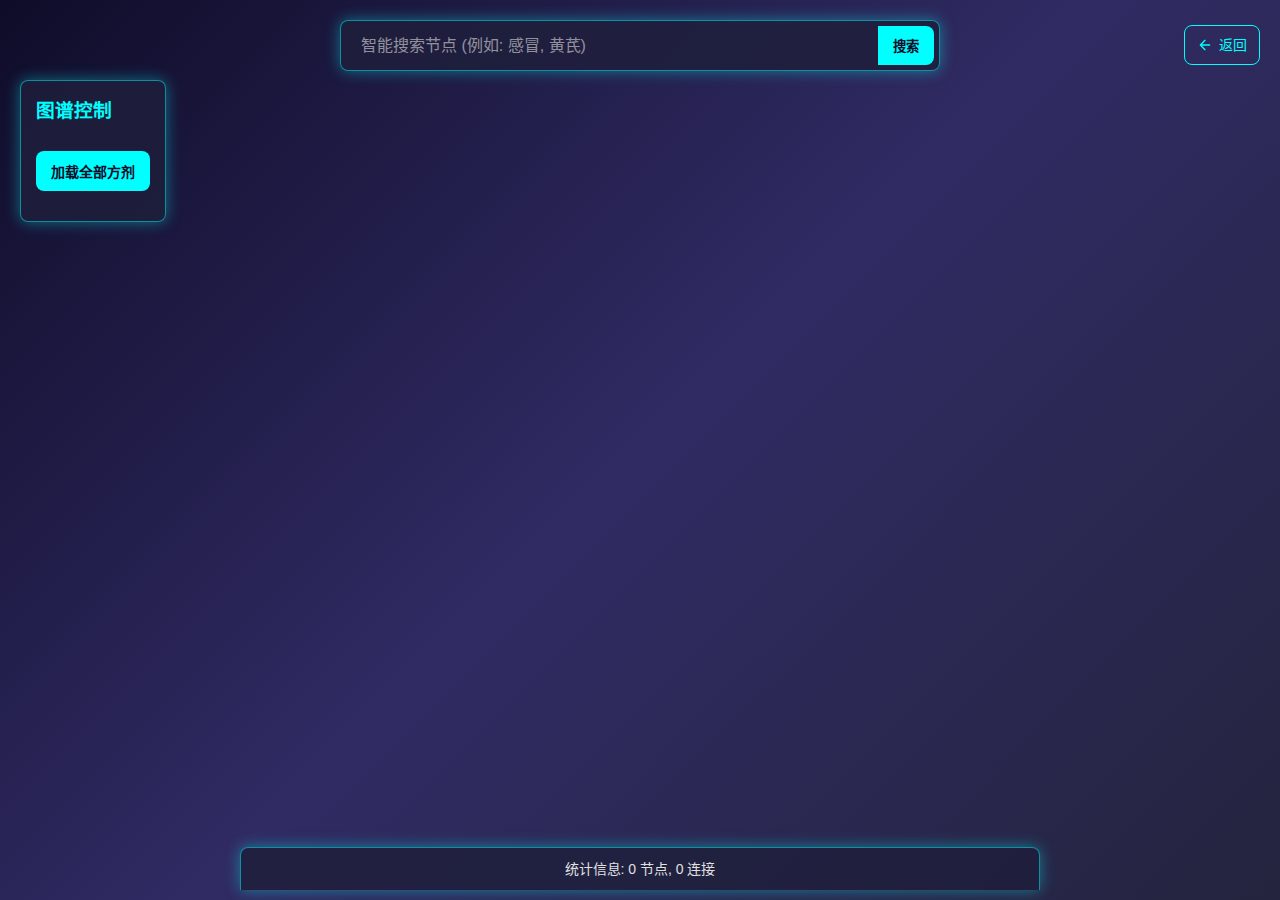
<file: templates/knowledge_graph.html>
<!DOCTYPE html>
<html lang="zh-CN">
<head>
    <meta charset="UTF-8">
    <meta name="viewport" content="width=device-width, initial-scale=1.0">
    <title>中医知识图谱 - 现代科技平台</title>
    <link rel="stylesheet" href="/static/styles.css"> <!-- Keep general styles if needed -->
    <script src="https://d3js.org/d3.v7.min.js"></script>
    <style>
        :root {
            --deep-space-blue-start: #0f0c29;
            --deep-space-blue-mid: #302b63;
            --deep-space-blue-end: #24243e;
            --fluorescent-cyan: #00ffff;
            --fluorescent-magenta: #ff00ff;
            --fluorescent-lime: #ccff00;
            --text-light: #e0e0e0;
            --card-bg: rgba(30, 30, 60, 0.85);
            --border-glow: rgba(0, 255, 255, 0.5);
            --shadow-glow: 0 0 15px rgba(0, 255, 255, 0.4);
            --border-radius-modern: 8px;
        }

        body {
            margin: 0;
            padding: 0;
            background: linear-gradient(135deg, var(--deep-space-blue-start), var(--deep-space-blue-mid), var(--deep-space-blue-end));
            color: var(--text-light);
            font-family: 'Segoe UI', 'Microsoft YaHei', sans-serif;
            overflow: hidden; /* Prevent body scrollbars */
            min-height: 100vh;
        }

        .container {
            display: flex;
            flex-direction: column;
            height: 100vh;
            width: 100%;
            padding: 0; /* Remove default padding if any */
            margin: 0;
            position: relative; /* Needed for absolute positioning of children */
        }

        /* Top Search Bar */
        .top-search-container {
            position: absolute;
            top: 20px;
            left: 50%;
            transform: translateX(-50%);
            width: 50%;
            max-width: 600px;
            display: flex;
            background-color: var(--card-bg);
            border-radius: var(--border-radius-modern);
            box-shadow: var(--shadow-glow);
            border: 1px solid var(--border-glow);
            z-index: 20;
            padding: 5px;
        }

        .search-input {
            flex: 1;
            padding: 10px 15px;
            border-radius: var(--border-radius-modern) 0 0 var(--border-radius-modern);
            border: none;
            background-color: transparent;
            color: var(--text-light);
            font-size: 16px;
            outline: none;
        }
        .search-input::placeholder {
            color: rgba(224, 224, 224, 0.6);
        }

        .search-button {
            background-color: var(--fluorescent-cyan);
            color: var(--deep-space-blue-start);
            border: none;
            padding: 10px 15px;
            border-radius: 0 var(--border-radius-modern) var(--border-radius-modern) 0;
            cursor: pointer;
            transition: background-color 0.3s, box-shadow 0.3s;
            font-weight: bold;
        }

        .search-button:hover {
            background-color: var(--fluorescent-magenta);
            box-shadow: 0 0 10px var(--fluorescent-magenta);
        }

        /* Graph Container */
        .graph-container {
            flex-grow: 1; /* Takes remaining space */
            width: 100%;
            position: relative; /* For positioning elements inside */
            overflow: hidden; /* Ensure SVG fits */
        }

        /* Right Floating Info Card (was node-tooltip) */
        .info-card {
            position: absolute;
            top: 80px; /* Below search bar */
            right: 20px;
            width: 300px;
            max-height: calc(100vh - 160px); /* Adjust based on top/bottom elements */
            background-color: var(--card-bg);
            color: var(--text-light);
            border-radius: var(--border-radius-modern);
            border: 1px solid var(--border-glow);
            box-shadow: var(--shadow-glow);
            padding: 15px;
            pointer-events: auto; /* Allow interaction if needed */
            font-size: 14px;
            z-index: 15;
            visibility: hidden; /* Initially hidden */
            opacity: 0;
            transition: opacity 0.3s, visibility 0.3s;
            overflow-y: auto;
        }
        .info-card.visible {
            visibility: visible;
            opacity: 1;
        }

        .info-card-title {
            font-weight: bold;
            font-size: 16px;
            margin-bottom: 10px;
            border-bottom: 1px solid var(--border-glow);
            padding-bottom: 5px;
            color: var(--fluorescent-cyan);
        }

        .info-card-content .tooltip-property { /* Reusing tooltip structure */
            display: flex;
            margin-top: 5px;
        }

        .info-card-content .tooltip-key {
            font-weight: bold;
            margin-right: 8px;
            color: rgba(224, 224, 224, 0.7);
            min-width: 60px; /* Align values */
        }

        .info-card-content .tooltip-value {
            word-break: break-word;
        }

        /* Bottom Data Panel */
        .bottom-data-panel {
            position: absolute;
            bottom: 10px;
            left: 50%;
            transform: translateX(-50%);
            width: 80%;
            max-width: 800px;
            background-color: var(--card-bg);
            border-radius: var(--border-radius-modern) var(--border-radius-modern) 0 0;
            box-shadow: var(--shadow-glow);
            border: 1px solid var(--border-glow);
            border-bottom: none;
            padding: 10px 20px;
            z-index: 20;
            text-align: center;
            font-size: 14px;
            color: var(--text-light);
        }

        /* Graph Elements Styling */
        .links line {
            stroke: var(--fluorescent-cyan);
            stroke-opacity: 0.6;
            stroke-width: 1.5px;
        }

        .link-labels text {
            fill: var(--text-light);
            font-size: 10px;
            text-shadow: 0 0 3px var(--deep-space-blue-start);
        }

        .nodes circle {
            stroke: var(--border-glow);
            stroke-width: 1.5px;
            /* Simple particle effect using shadow */
            filter: drop-shadow(0 0 3px var(--fluorescent-lime));
        }

        .node-labels text {
            fill: var(--text-light);
            font-size: 12px;
            text-shadow: 0 0 5px var(--deep-space-blue-start);
            pointer-events: none; /* Prevent text blocking node events */
        }

        /* Arrowhead */
        #arrowhead path {
            fill: var(--fluorescent-cyan);
        }

        /* Controls (Load button, Legend) - Repositioned or removed */
        .graph-controls {
            /* display: none; */ /* Hide old controls or repurpose */
            position: absolute;
            top: 80px;
            left: 20px;
            background-color: var(--card-bg);
            padding: 15px;
            border-radius: var(--border-radius-modern);
            box-shadow: var(--shadow-glow);
            border: 1px solid var(--border-glow);
            z-index: 10;
            max-width: 250px;
        }

        .graph-controls h3 {
             margin-top: 0; margin-bottom: 15px; color: var(--fluorescent-cyan);
        }

        .load-button {
            background-color: var(--fluorescent-cyan);
            color: var(--deep-space-blue-start);
            border: none;
            padding: 10px 15px;
            border-radius: var(--border-radius-modern);
            cursor: pointer;
            transition: background-color 0.3s, box-shadow 0.3s;
            font-weight: bold;
            width: 100%;
            margin-top: 10px;
            font-size: 14px;
        }

        .load-button:hover {
            background-color: var(--fluorescent-magenta);
            box-shadow: 0 0 10px var(--fluorescent-magenta);
        }

        .graph-legend {
            margin-top: 15px;
        }

        .legend-item {
            display: flex;
            align-items: center;
            margin-bottom: 8px;
            font-size: 13px;
        }

        .legend-color {
            width: 15px;
            height: 15px;
            border-radius: 50%;
            margin-right: 8px;
            border: 1px solid rgba(255, 255, 255, 0.3);
        }

        /* Loading Spinner */
        .loading-spinner {
            position: absolute;
            top: 50%;
            left: 50%;
            transform: translate(-50%, -50%);
            z-index: 100;
            display: none;
        }

        .spinner {
            width: 60px;
            height: 60px;
            border: 6px solid rgba(0, 255, 255, 0.3);
            border-radius: 50%;
            border-top-color: var(--fluorescent-cyan);
            animation: spin 1s ease-in-out infinite;
        }

        @keyframes spin {
            to { transform: rotate(360deg); }
        }

        /* Home Button */
        .home-button {
            position: absolute;
            top: 25px; /* Align with search bar */
            right: 20px;
            background-color: transparent;
            color: var(--fluorescent-cyan);
            border: 1px solid var(--fluorescent-cyan);
            border-radius: var(--border-radius-modern);
            padding: 8px 12px;
            display: flex;
            align-items: center;
            gap: 6px;
            cursor: pointer;
            transition: all 0.3s;
            font-size: 14px;
            text-decoration: none;
            z-index: 25; /* Above search bar */
        }

        .home-button:hover {
            background-color: var(--fluorescent-cyan);
            color: var(--deep-space-blue-start);
            box-shadow: 0 0 10px var(--fluorescent-cyan);
        }

        .home-button svg {
            width: 16px;
            height: 16px;
        }

        /* Responsive Design */
        @media (max-width: 768px) {
            .top-search-container {
                width: 85%;
                top: 15px;
            }
            .search-input { font-size: 14px; padding: 8px 12px; }
            .search-button { padding: 8px 12px; }

            .info-card {
                right: 10px;
                width: calc(100% - 20px); /* Full width on mobile */
                top: 70px;
                max-height: 40%; /* Limit height */
                font-size: 13px;
            }

            .graph-controls {
                left: 10px;
                top: 70px;
                max-width: calc(100% - 20px);
                /* Consider hiding controls or making them collapsible on small screens */
            }

            .bottom-data-panel {
                width: 95%;
                font-size: 12px;
                padding: 8px 15px;
            }

            .home-button {
                top: 18px;
                right: 10px;
                padding: 6px 10px;
                font-size: 12px;
            }
            .home-button svg { width: 14px; height: 14px; }

            .node-labels text { font-size: 10px; }
            .link-labels text { font-size: 9px; }
        }

    </style>
</head>
<body>
    <div class="container">
        <!-- Top Search Bar -->
        <div class="top-search-container">
            <input type="text" id="search-input" class="search-input" placeholder="智能搜索节点 (例如: 感冒, 黄芪)" />
            <button id="search-button" class="search-button">搜索</button>
        </div>

        <!-- Home Button -->
        <a href="/" class="home-button">
            <svg viewBox="0 0 24 24" fill="none" xmlns="http://www.w3.org/2000/svg">
                <path d="M19 12H5M5 12L12 19M5 12L12 5" stroke="currentColor" stroke-width="2" stroke-linecap="round" stroke-linejoin="round"/>
            </svg>
            返回
        </a>

        <!-- Graph Container -->
        <div class="graph-container" id="graph-container">
            <!-- D3 SVG will be appended here by script -->

            <!-- Left Controls (Optional) -->
            <div class="graph-controls">
                <h3 style="margin-top: 0; margin-bottom: 15px;">图谱控制</h3>
                <button id="load-data" class="load-button">加载全部方剂</button>
                <div class="graph-legend" id="graph-legend">
                    <!-- Legend items -->
                </div>
            </div>

            <!-- Right Floating Info Card -->
            <div class="info-card" id="info-card">
                <div class="info-card-title" id="info-card-title">节点详情</div>
                <div class="info-card-content" id="info-card-content">
                    <!-- Details will be populated by script -->
                </div>
            </div>

            <!-- Loading Spinner -->
            <div class="loading-spinner" id="loading-spinner">
                <div class="spinner"></div>
            </div>
        </div>

        <!-- Bottom Data Panel -->
        <div class="bottom-data-panel" id="bottom-data-panel">
            统计信息: <span id="node-count">0</span> 节点, <span id="link-count">0</span> 连接
            <!-- Add more stats here -->
        </div>
    </div>

    <script>
        document.addEventListener('DOMContentLoaded', function() {
            // Color scale - consider adjusting for the new theme
            const colors = d3.scaleOrdinal([
                '#00ffff', // Cyan
                '#ff00ff', // Magenta
                '#ccff00', // Lime
                '#ff9900', // Orange
                '#66ccff', // Light Blue
                '#ff6666', // Light Red
                '#ffffff', // White
                '#9999ff', // Lavender
                '#ffcc66', // Light Orange
                '#66ff99'  // Mint Green
            ]);

            const graphContainer = document.getElementById('graph-container');
            const width = graphContainer.offsetWidth;
            const height = graphContainer.offsetHeight;

            const svg = d3.select('#graph-container')
                .append('svg')
                .attr('width', width)
                .attr('height', height)
                .style('position', 'absolute') // Ensure SVG is positioned correctly
                .style('top', 0)
                .style('left', 0);

            // Arrowhead definition
            svg.append('defs').append('marker')
                .attr('id', 'arrowhead')
                .attr('viewBox', '-0 -5 10 10')
                .attr('refX', 20) // Adjust based on node size
                .attr('refY', 0)
                .attr('orient', 'auto')
                .attr('markerWidth', 8)
                .attr('markerHeight', 8)
                .attr('xoverflow', 'visible')
                .append('svg:path')
                .attr('d', 'M 0,-5 L 10 ,0 L 0,5')
                .attr('fill', 'var(--fluorescent-cyan)') // Use CSS variable
                .style('stroke', 'none');

            let simulation = createSimulation(width, height);

            const zoom = d3.zoom()
                .scaleExtent([0.1, 4])
                .on('zoom', (event) => {
                    container.attr('transform', event.transform);
                });

            svg.call(zoom);
            const container = svg.append('g'); // Main container for graph elements

            // --- Simulation Creation Function ---
            function createSimulation(w, h) {
                return d3.forceSimulation()
                    .force('link', d3.forceLink().id(d => d.id).distance(d => {
                        const sourceIsPrescription = d.source.labels && d.source.labels.includes('方剂');
                        const targetIsPrescription = d.target.labels && d.target.labels.includes('方剂');
                        return (sourceIsPrescription || targetIsPrescription) ? 200 : 130; // Increased distances
                    }).strength(0.6)) // Adjust link strength
                    .force('charge', d3.forceManyBody().strength(d => {
                        return (d.labels && d.labels.includes('方剂')) ? -600 : -300; // Stronger repulsion
                    }))
                    .force('center', d3.forceCenter(w / 2, h / 2))
                    .force('collision', d3.forceCollide().radius(d => {
                        return (d.labels && d.labels.includes('方剂')) ? 30 : 20; // Larger collision radius
                    }).strength(0.8)); // Adjust collision strength
            }

            // --- Drag Functions ---
            function dragstarted(event, d) {
                if (!event.active) simulation.alphaTarget(0.3).restart();
                d.fx = d.x;
                d.fy = d.y;
            }

            function dragged(event, d) {
                d.fx = event.x;
                d.fy = event.y;
            }

            function dragended(event, d) {
                if (!event.active) simulation.alphaTarget(0);
                d.fx = null;
                d.fy = null;
            }

            // --- Data Loading --- //
            function loadGraphData(apiUrl = '/api/graph/data') {
                document.getElementById('loading-spinner').style.display = 'block';
                console.log(`Requesting graph data from: ${apiUrl}`);

                fetch(apiUrl)
                    .then(response => {
                        if (!response.ok) {
                            throw new Error(`HTTP error! status: ${response.status}`);
                        }
                        return response.json();
                    })
                    .then(data => {
                        document.getElementById('loading-spinner').style.display = 'none';
                        if (data.error) {
                            console.error('Error fetching graph data:', data.error);
                            alert(`加载数据失败: ${data.error}`);
                            return;
                        }
                        console.log(`Received data: ${data.nodes.length} nodes, ${data.links.length} links`);
                        updateLegend(data.nodes);
                        renderGraph(data);
                        updateStats(data.nodes.length, data.links.length);
                    })
                    .catch(error => {
                        document.getElementById('loading-spinner').style.display = 'none';
                        console.error('Error during fetch:', error);
                        alert(`加载数据时出错: ${error.message}`);
                    });
            }

            // --- Search Function --- //
            function searchGraph(keyword) {
                if (!keyword || keyword.trim() === '') {
                    alert('请输入搜索关键词');
                    return;
                }
                const searchUrl = `/api/graph/search?keyword=${encodeURIComponent(keyword.trim())}`;
                loadGraphData(searchUrl);
            }

            // --- Update Stats --- //
            function updateStats(nodeCount, linkCount) {
                document.getElementById('node-count').textContent = nodeCount;
                document.getElementById('link-count').textContent = linkCount;
            }

            // --- Update Legend --- //
            function updateLegend(nodes) {
                const legendElement = document.getElementById('graph-legend');
                legendElement.innerHTML = ''; // Clear existing legend
                const labels = new Set();
                nodes.forEach(node => {
                    if (node.labels && node.labels.length > 0) {
                        node.labels.forEach(label => labels.add(label));
                    }
                });

                labels.forEach(label => {
                    const legendItem = document.createElement('div');
                    legendItem.className = 'legend-item';

                    const colorBox = document.createElement('div');
                    colorBox.className = 'legend-color';
                    colorBox.style.backgroundColor = colors(label);

                    const labelText = document.createElement('span');
                    labelText.textContent = label;

                    legendItem.appendChild(colorBox);
                    legendItem.appendChild(labelText);
                    legendElement.appendChild(legendItem);
                });
            }

            // --- Render Graph --- //
            function renderGraph(data) {
                container.selectAll('*').remove(); // Clear previous graph elements

                // Recreate simulation with current dimensions
                simulation = createSimulation(graphContainer.offsetWidth, graphContainer.offsetHeight);

                // Links
                const link = container.append('g')
                    .attr('class', 'links')
                    .selectAll('line')
                    .data(data.links)
                    .enter().append('line')
                    .attr('marker-end', 'url(#arrowhead)');

                // Link Labels
                const linkText = container.append('g')
                    .attr('class', 'link-labels')
                    .selectAll('text')
                    .data(data.links)
                    .enter().append('text')
                    .text(d => d.type)
                    .attr('text-anchor', 'middle')
                    .attr('dy', -5);

                // Nodes
                const node = container.append('g')
                    .attr('class', 'nodes')
                    .selectAll('circle')
                    .data(data.nodes)
                    .enter().append('circle')
                    .attr('r', d => (d.labels && d.labels.includes('方剂')) ? 18 : 10) // Adjusted size
                    .attr('fill', d => (d.labels && d.labels.length > 0) ? colors(d.labels[0]) : '#ccc')
                    .call(d3.drag()
                        .on('start', dragstarted)
                        .on('drag', dragged)
                        .on('end', dragended));

                // Node Labels
                const nodeText = container.append('g')
                    .attr('class', 'node-labels')
                    .selectAll('text')
                    .data(data.nodes)
                    .enter().append('text')
                    .text(d => d.name || d.properties?.name || '') // Access name safely
                    .attr('text-anchor', 'middle')
                    .attr('dy', d => (d.labels && d.labels.includes('方剂')) ? -22 : -15); // Adjust label position based on size

                // --- Tooltip / Info Card Interaction --- //
                const infoCard = document.getElementById('info-card');
                const infoCardTitle = document.getElementById('info-card-title');
                const infoCardContent = document.getElementById('info-card-content');

                node.on('mouseover', function(event, d) {
                    // Highlight node
                    d3.select(this)
                      .transition().duration(150)
                      .attr('r', d => ((d.labels && d.labels.includes('方剂')) ? 18 : 10) * 1.3) // Enlarge on hover
                      .style('filter', 'drop-shadow(0 0 8px var(--fluorescent-magenta))');

                    // Populate and show info card
                    const props = d.properties || {};
                    infoCardTitle.textContent = props.name || d.name || '未知节点'; // Use property name first
                    infoCardContent.innerHTML = ''; // Clear previous content

                    // Display labels first
                    if (d.labels && d.labels.length > 0) {
                        const labelsDiv = document.createElement('div');
                        labelsDiv.className = 'tooltip-property';
                        labelsDiv.innerHTML = `<span class="tooltip-key">类型:</span><span class="tooltip-value">${d.labels.join(', ')}</span>`;
                        infoCardContent.appendChild(labelsDiv);
                    }

                    // Display other properties
                    Object.entries(props).forEach(([key, value]) => {
                        if (key !== 'name') { // Avoid duplicating name
                            const propDiv = document.createElement('div');
                            propDiv.className = 'tooltip-property';
                            propDiv.innerHTML = `<span class="tooltip-key">${key}:</span><span class="tooltip-value">${value}</span>`;
                            infoCardContent.appendChild(propDiv);
                        }
                    });

                    infoCard.classList.add('visible');
                })
                .on('mouseout', function(event, d) {
                    // Restore node style
                    d3.select(this)
                      .transition().duration(150)
                      .attr('r', d => (d.labels && d.labels.includes('方剂')) ? 18 : 10)
                      .style('filter', 'drop-shadow(0 0 3px var(--fluorescent-lime))');

                    // Hide info card after a short delay unless hovered over
                    setTimeout(() => {
                        if (!infoCard.matches(':hover')) {
                            infoCard.classList.remove('visible');
                        }
                    }, 200);
                });

                // Keep info card visible if mouse enters it
                infoCard.addEventListener('mouseleave', () => {
                    infoCard.classList.remove('visible');
                });

                // --- Simulation Ticking --- //
                simulation
                    .nodes(data.nodes)
                    .on('tick', ticked);

                simulation.force('link')
                    .links(data.links);

                function ticked() {
                    link
                        .attr('x1', d => d.source.x)
                        .attr('y1', d => d.source.y)
                        .attr('x2', d => d.target.x)
                        .attr('y2', d => d.target.y);

                    linkText
                        .attr('x', d => (d.source.x + d.target.x) / 2)
                        .attr('y', d => (d.source.y + d.target.y) / 2);

                    node
                        .attr('cx', d => d.x)
                        .attr('cy', d => d.y);

                    nodeText
                        .attr('x', d => d.x)
                        .attr('y', d => d.y + ((d.labels && d.labels.includes('方剂')) ? -22 : -15)); // Update label position
                }

                // Initial zoom fit (optional)
                // fitGraphToView(data.nodes);
            }

            // --- Initial Load & Event Listeners --- //
            document.getElementById('load-data').addEventListener('click', () => loadGraphData('/api/graph/data'));
            document.getElementById('search-button').addEventListener('click', () => {
                const keyword = document.getElementById('search-input').value;
                searchGraph(keyword);
            });
            document.getElementById('search-input').addEventListener('keypress', (e) => {
                if (e.key === 'Enter') {
                    const keyword = document.getElementById('search-input').value;
                    searchGraph(keyword);
                }
            });

            // Load initial small set of data or prompt user
            // loadGraphData('/api/graph/random?limit=10'); // Example: Load 10 random nodes initially
            console.log("Knowledge graph page initialized. Click '加载全部方剂' or search to load data.");
            updateStats(0, 0); // Initial stats

            // Optional: Resize handler
            window.addEventListener('resize', () => {
                const newWidth = graphContainer.offsetWidth;
                const newHeight = graphContainer.offsetHeight;
                svg.attr('width', newWidth).attr('height', newHeight);
                simulation.force('center', d3.forceCenter(newWidth / 2, newHeight / 2)).restart();
            });

        });
    </script>
</body>
</html>
</file>
<file: static/styles.css>
/* 关键CSS - 首屏渲染所需的最小样式集 */
:root {
    --bg-color: #343541;
    --sidebar-bg: #202123;
    --text-color: #F3F4F6;
    --message-user-bg: #343541;
    --message-user-text: #F3F4F6;
    --message-ai-bg: #444654;
    --message-ai-text: #F3F4F6;
    --input-bg: #40414F;
    --input-text: #F3F4F6;
    --input-border: #565869;
    --button-bg: #10A37F;
    --button-hover: #0D8A6C;
    --border-color: #565869;
    --shadow: 0 2px 6px rgba(0, 0, 0, 0.15);
    --border-radius: 8px;
    --knowledge-panel-bg: #202123;
}

* {
    box-sizing: border-box;
    margin: 0;
    padding: 0;
}

body {
    font-family: 'Microsoft YaHei', Arial, sans-serif;
    margin: 0;
    padding: 0;
    background-color: var(--bg-color);
    color: var(--text-color);
    line-height: 1.6;
    height: 100vh;
    display: flex;
    flex-direction: column;
    contain: strict;
}

.container {
    display: flex;
    flex-direction: column;
    height: 100vh;
    width: 100%;
    max-width: 100%;
    margin: 0 auto;
    position: relative;
}

.header {
    text-align: center;
    padding: 16px 0;
    background-color: var(--bg-color);
    border-bottom: 1px solid var(--border-color);
    position: relative;
    z-index: 10;
    will-change: transform;
}

.header h1 {
    margin: 0;
    color: var(--text-color);
    font-size: 1.5rem;
    font-weight: 600;
}

.status-indicator {
    display: inline-block;
    margin-top: 8px;
    padding: 4px 10px;
    border-radius: 16px;
    font-size: 13px;
}

.status-loading {
    background-color: #2D2D39;
    color: #FFA500;
}

.status-ready {
    background-color: #1E3A2F;
    color: #10A37F;
}

.status-error {
    background-color: #3A1E1E;
    color: #E53E3E;
}

.main-content {
    display: flex;
    flex: 1;
    overflow: hidden;
    position: relative;
}

.chat-container {
    flex: 1;
    display: flex;
    flex-direction: column;
    height: 100%;
    position: relative;
    overflow: hidden;
}

.chat-messages {
    flex: 1;
    overflow-y: auto;
    padding: 0;
    scroll-behavior: smooth;
    contain: strict;
    will-change: transform;
}

.message-wrapper {
    padding: 12px 0;
    margin-bottom: 4px;
    border-bottom: 1px solid rgba(86, 88, 105, 0.2);
}

.message-container {
    max-width: 800px;
    margin: 0 auto;
    padding: 0 16px;
    display: flex;
}

.message {
    word-wrap: break-word;
    white-space: pre-wrap;
    padding: 8px 16px;
    width: 100%;
    font-size: 15px;
    line-height: 1.7;
}

.user-message-wrapper {
    background-color: var(--message-user-bg);
}

.ai-message-wrapper {
    background-color: var(--message-ai-bg);
}

.user-message {
    color: var(--message-user-text);
}

.ai-message {
    color: var(--message-ai-text);
}

.avatar {
    width: 30px;
    height: 30px;
    border-radius: 2px;
    display: flex;
    align-items: center;
    justify-content: center;
    font-weight: bold;
    font-size: 14px;
    margin-right: 16px;
    flex-shrink: 0;
}

.user-avatar {
    background-color: #10A37F;
    color: white;
}

.ai-avatar {
    background-color: #7C3AED;
    color: white;
}

.input-area {
    padding: 16px;
    border-top: 1px solid var(--border-color);
    background-color: var(--bg-color);
    position: relative;
    z-index: 10;
}

.input-container {
    display: flex;
    max-width: 800px;
    margin: 0 auto;
    position: relative;
}

.message-input {
    flex: 1;
    padding: 12px 16px;
    border-radius: var(--border-radius);
    border: 1px solid var(--input-border);
    background-color: var(--input-bg);
    color: var(--input-text);
    font-size: 15px;
    line-height: 1.5;
    resize: none;
    height: 48px;
    max-height: 200px;
    overflow-y: auto;
    transition: border-color 0.3s;
}

.message-input:focus {
    outline: none;
    border-color: var(--button-bg);
}

.message-input::placeholder {
    color: rgba(255, 255, 255, 0.5);
}

.send-button {
    position: absolute;
    right: 12px;
    bottom: 12px;
    background-color: var(--button-bg);
    color: white;
    border: none;
    border-radius: 4px;
    width: 32px;
    height: 32px;
    display: flex;
    align-items: center;
    justify-content: center;
    cursor: pointer;
    transition: background-color 0.3s;
}

.send-button:hover {
    background-color: var(--button-hover);
}

.send-button:disabled {
    background-color: rgba(16, 163, 127, 0.5);
    cursor: not-allowed;
}

.typing-indicator {
    display: none;
    padding: 8px 16px;
    background-color: var(--bg-color);
    border-top: 1px solid var(--border-color);
    position: absolute;
    bottom: 80px;
    left: 0;
    right: 0;
    z-index: 5;
}

.typing-indicator-container {
    max-width: 800px;
    margin: 0 auto;
    display: flex;
    align-items: center;
}

.typing-indicator-dots {
    display: flex;
    margin-left: 16px;
}

.typing-indicator-dots span {
    width: 8px;
    height: 8px;
    border-radius: 50%;
    background-color: rgba(255, 255, 255, 0.7);
    margin: 0 2px;
    animation: typing 1.4s infinite ease-in-out;
}

.typing-indicator-dots span:nth-child(1) {
    animation-delay: 0s;
}

.typing-indicator-dots span:nth-child(2) {
    animation-delay: 0.2s;
}

.typing-indicator-dots span:nth-child(3) {
    animation-delay: 0.4s;
}

@keyframes typing {
    0%, 60%, 100% {
        transform: translateY(0);
        opacity: 0.5;
    }
    30% {
        transform: translateY(-4px);
        opacity: 1;
    }
}

.stop-button {
    margin-left: auto;
    background-color: #3A1E1E;
    color: #E53E3E;
    border: 1px solid #E53E3E;
    border-radius: 4px;
    padding: 4px 8px;
    font-size: 13px;
    cursor: pointer;
    display: flex;
    align-items: center;
    gap: 4px;
    transition: background-color 0.3s;
}

.stop-button:hover {
    background-color: #4A2E2E;
}

.knowledge-panel {
    position: fixed;
    top: 0;
    right: -350px;
    width: 350px;
    height: 100%;
    background-color: var(--knowledge-panel-bg);
    border-left: 1px solid var(--border-color);
    z-index: 100;
    transition: right 0.3s ease;
    overflow-y: auto;
}

.knowledge-panel.active {
    right: 0;
}

.knowledge-header {
    padding: 16px;
    border-bottom: 1px solid var(--border-color);
    display: flex;
    justify-content: space-between;
    align-items: center;
}

.knowledge-header h3 {
    margin: 0;
    font-size: 16px;
    color: var(--text-color);
}

.close-panel {
    background: none;
    border: none;
    color: var(--text-color);
    font-size: 20px;
    cursor: pointer;
}

.knowledge-content {
    padding: 16px;
    color: var(--text-color);
    font-size: 14px;
    line-height: 1.6;
    white-space: pre-wrap;
}

.show-references {
    background: none;
    border: 1px solid var(--border-color);
    color: var(--text-color);
    padding: 4px 8px;
    border-radius: 4px;
    font-size: 13px;
    margin-top: 8px;
    cursor: pointer;
    display: inline-flex;
    align-items: center;
    gap: 4px;
    transition: background-color 0.3s;
}

.show-references:hover {
    background-color: rgba(255, 255, 255, 0.1);
}

.show-references svg {
    width: 16px;
    height: 16px;
}

.show-references:focus {
    outline: 2px solid var(--button-bg);
    outline-offset: 2px;
}

/* 骨架屏样式 */
#skeleton-loading {
    display: none;
    position: absolute;
    top: 0;
    left: 0;
    right: 0;
    bottom: 0;
    background-color: var(--bg-color);
    z-index: 5;
}

.skeleton-message {
    padding: 16px;
    margin: 8px auto;
    max-width: 800px;
    display: flex;
}

.skeleton-avatar {
    width: 30px;
    height: 30px;
    border-radius: 2px;
    background-color: rgba(255, 255, 255, 0.1);
    margin-right: 16px;
    flex-shrink: 0;
}

.skeleton-content {
    flex: 1;
}

.skeleton-line {
    height: 16px;
    background-color: rgba(255, 255, 255, 0.1);
    margin-bottom: 8px;
    border-radius: 4px;
}

.skeleton-line.short {
    width: 60%;
}

.skeleton-line.medium {
    width: 80%;
}

/* 响应式设计 */
@media (max-width: 768px) {
    .knowledge-panel {
        width: 100%;
        right: -100%;
    }
    
    .message-container {
        padding: 0 12px;
    }
    
    .input-area {
        padding: 12px;
    }
    
    .header h1 {
        font-size: 1.3rem;
    }
}
</file>
